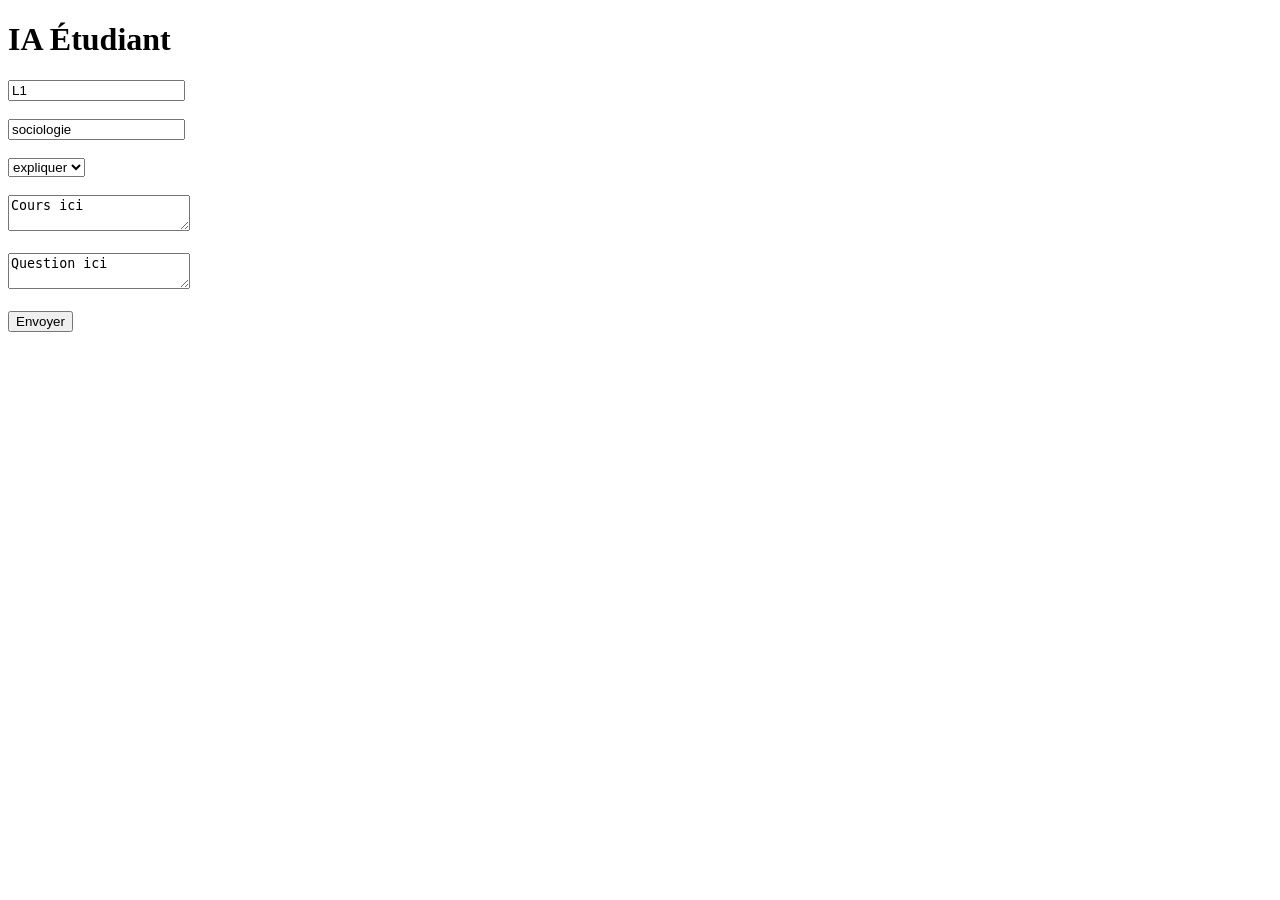
<file: web/index.html>
<!DOCTYPE html>
<html lang="fr">
<head>
  <meta charset="UTF-8" />
  <title>IA Étudiant</title>
</head>
<body>

<h1>IA Étudiant</h1>

<input id="niveau" placeholder="Niveau" value="L1"><br><br>
<input id="matiere" placeholder="Matière" value="sociologie"><br><br>

<select id="mode">
  <option value="expliquer">expliquer</option>
  <option value="resumer">resumer</option>
  <option value="reviser">reviser</option>
  <option value="corriger">corriger</option>
</select><br><br>

<textarea id="cours">Cours ici</textarea><br><br>
<textarea id="message">Question ici</textarea><br><br>

<button onclick="send()">Envoyer</button>

<pre id="answer"></pre>

<script>
async function send() {
  const res = await fetch("http://127.0.0.1:8000/generate", {
    method: "POST",
    headers: {"Content-Type": "application/json"},
    body: JSON.stringify({
      niveau: document.getElementById("niveau").value,
      matiere: document.getElementById("matiere").value,
      mode: document.getElementById("mode").value,
      cours: document.getElementById("cours").value,
      message: document.getElementById("message").value
    })
  });

  const data = await res.json();
  document.getElementById("answer").textContent = data.answer;
}
</script>

</body>
</html>
</file>
